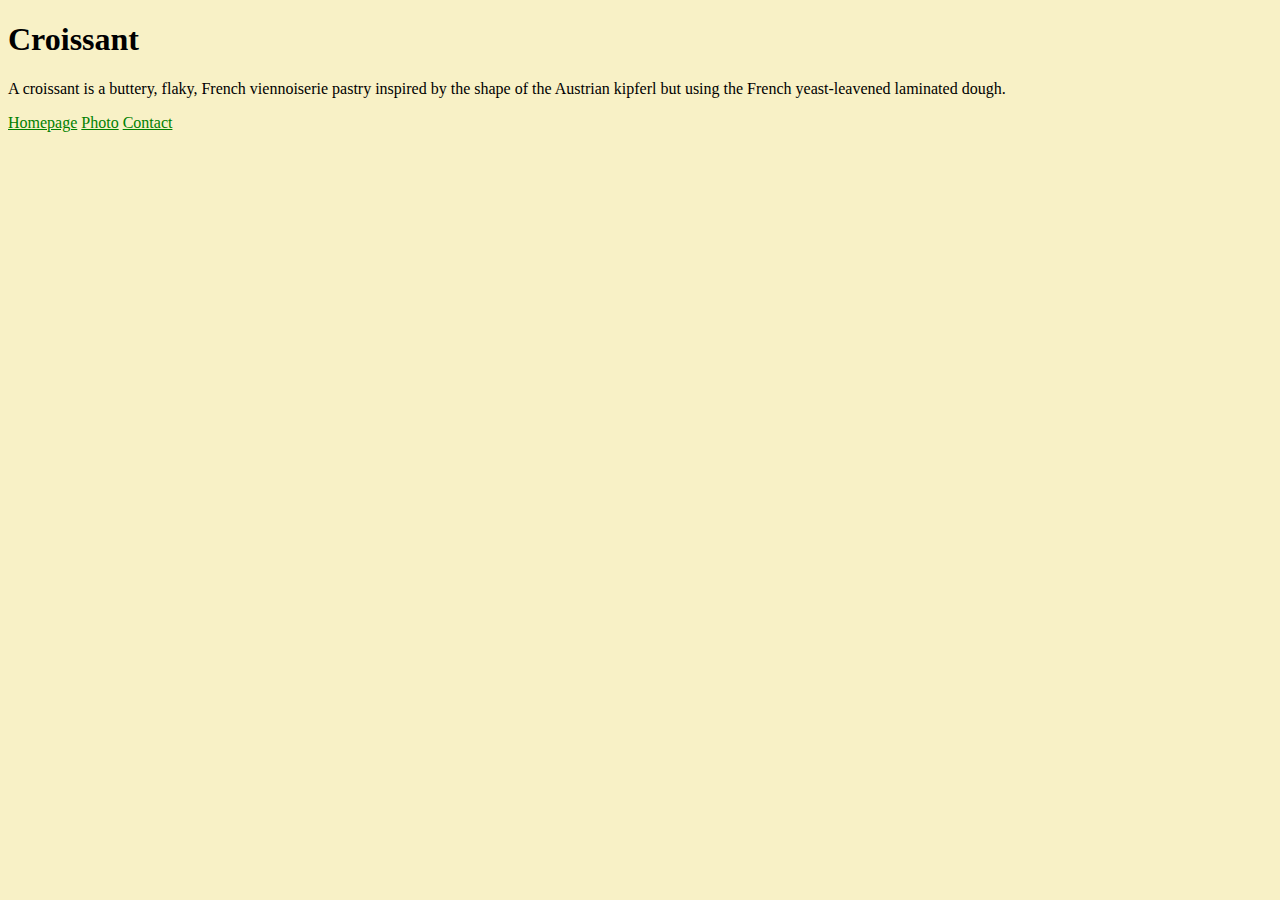
<file: index.html>
<!DOCTYPE html>
<html lang="en">
  <head>
    <meta charset="UTF-8" />
    <meta http-equiv="X-UA-Compatible" content="IE=edge" />
    <meta name="viewport" content="width=device-width, initial-scale=1.0" />
    <meta
      name="description"
      content="Learn about croissants at BuyCroissants.com."
    />

    <link href="src/style.css" rel="stylesheet" />
    <title>Croissant Homepage - BuyCroissants.com</title>
    <link
      href="https://cdn.jsdelivr.net/npm/bootstrap@5.2.0/dist/css/bootstrap.min.css"
      rel="stylesheet"
      integrity="sha384-gH2yIJqKdNHPEq0n4Mqa/HGKIhSkIHeL5AyhkYV8i59U5AR6csBvApHHNl/vI1Bx"
      crossorigin="anonymous"
    />
    <script
      src="https://cdn.jsdelivr.net/npm/bootstrap@5.2.0/dist/js/bootstrap.bundle.min.js"
      integrity="sha384-A3rJD856KowSb7dwlZdYEkO39Gagi7vIsF0jrRAoQmDKKtQBHUuLZ9AsSv4jD4Xa"
      crossorigin="anonymous"
    ></script>
  </head>
  <body>
    <h1 class="d-flex justify-content-center m-5">Croissant</h1>
    <p class="d-flex justify-content-center ms-5 me-5">
      A croissant is a buttery, flaky, French viennoiserie pastry inspired by
      the shape of the Austrian kipferl but using the French yeast-leavened
      laminated dough.
    </p>

    <div class="d-flex justify-content-center">
      <a class="p-3" href="/" target="_blank" title="BuyCroissants.com Homepage"
        >Homepage</a
      >
      <a
        class="p-3"
        href="about.html"
        target="_blank"
        title="BuyCroissants.com Photo"
        >Photo</a
      >
      <a
        class="p-3"
        href="contact.html"
        target="_blank"
        title="BuyCroissants.com Contact Us"
        >Contact</a
      >
    </div>
  </body>
</html>
</file>
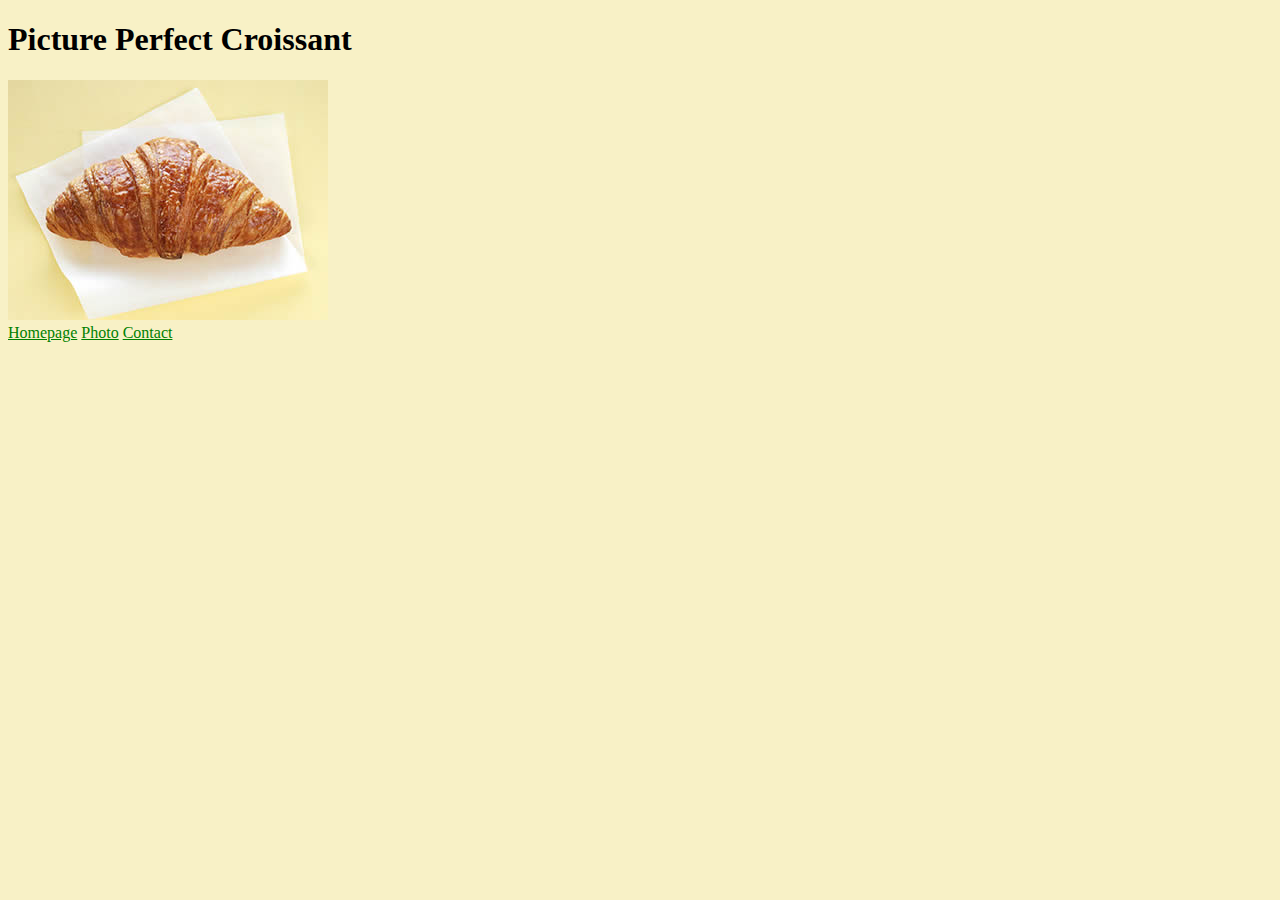
<file: about.html>
<!DOCTYPE html>
<html lang="en">
  <head>
    <meta charset="UTF-8" />
    <meta http-equiv="X-UA-Compatible" content="IE=edge" />
    <meta name="viewport" content="width=device-width, initial-scale=1.0" />
    <meta name="description" content="A picture of a croissant." />
    <title>An example of the perfect croissant - BuyCroissants.com</title>
    <link href="src/style.css" rel="stylesheet" />
    <link
      href="https://cdn.jsdelivr.net/npm/bootstrap@5.2.0/dist/css/bootstrap.min.css"
      rel="stylesheet"
      integrity="sha384-gH2yIJqKdNHPEq0n4Mqa/HGKIhSkIHeL5AyhkYV8i59U5AR6csBvApHHNl/vI1Bx"
      crossorigin="anonymous"
    />
  </head>
  <body>
    <div class="d-flex justify-content-center">
      <h1 class="m-5">Picture Perfect Croissant</h1>
    </div>

    <div class="d-flex justify-content-center">
      <img class="mb-4" src="/src/croissant.jpeg" alt="croissant" />
    </div>

    <div class="d-flex justify-content-center">
      <a class="p-3" href="/" target="_blank" title="BuyCroissants.com Homepage"
        >Homepage</a
      >
      <a
        class="p-3"
        href="about.html"
        target="_blank"
        title="BuyCroissants.com Photo"
        >Photo</a
      >
      <a
        class="p-3"
        href="contact.html"
        target="_blank"
        title="BuyCroissants.com Contact Us"
        >Contact</a
      >
    </div>
  </body>
</html>
</file>
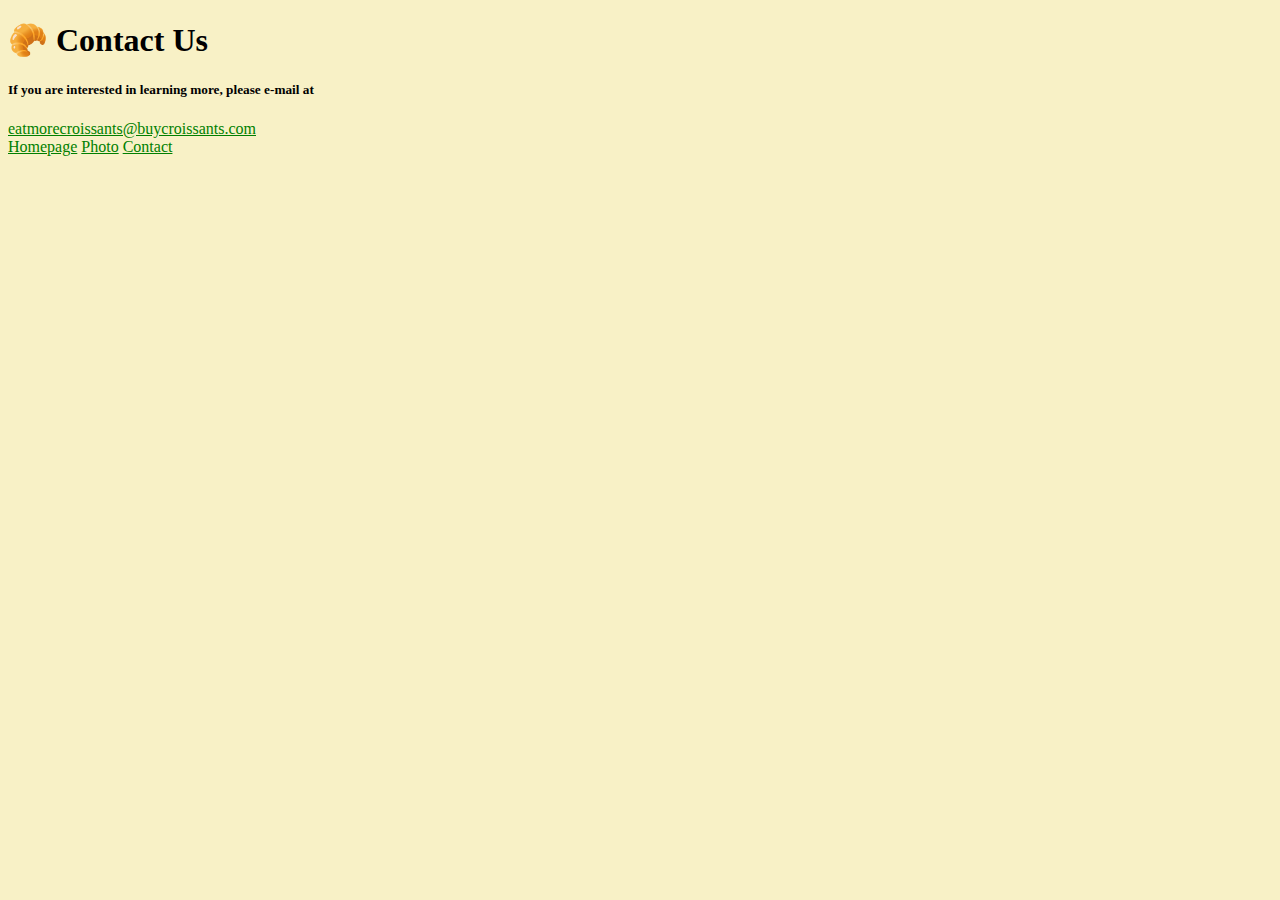
<file: contact.html>
<!DOCTYPE html>
<html lang="en">
  <head>
    <meta charset="UTF-8" />
    <meta http-equiv="X-UA-Compatible" content="IE=edge" />
    <meta name="viewport" content="width=device-width, initial-scale=1.0" />
    <meta
      name="description"
      content="Contact BuyCroissants.com for more information about croissants."
    />
    <link
      href="https://cdn.jsdelivr.net/npm/bootstrap@5.2.0/dist/css/bootstrap.min.css"
      rel="stylesheet"
      integrity="sha384-gH2yIJqKdNHPEq0n4Mqa/HGKIhSkIHeL5AyhkYV8i59U5AR6csBvApHHNl/vI1Bx"
      crossorigin="anonymous"
    />
    <link href="src/style.css" rel="stylesheet" />
    <title>Contact us - BuyCroissants.com</title>
  </head>
  <body>
    <h1 class="d-flex justify-content-center m-5">🥐 Contact Us</h1>
    <h5 class="d-flex justify-content-center ms-5 me-5 mb-2">
      If you are interested in learning more, please e-mail at
    </h5>
    <a
      class="d-flex justify-content-center mb-4"
      href="mailto:mlester8815@gmail.com"
      >eatmorecroissants@buycroissants.com</a
    >
    <div class="d-flex justify-content-center">
      <a class="p-3" href="/" target="_blank" title="BuyCroissants.com Homepage"
        >Homepage</a
      >
      <a
        class="p-3"
        href="about.html"
        target="_blank"
        title="BuyCroissants.com Photo"
        >Photo</a
      >
      <a
        class="p-3"
        href="contact.html"
        target="_blank"
        title="BuyCroissants.com Contact Us"
        >Contact</a
      >
    </div>
  </body>
</html>
</file>
<file: src/style.css>
body {
  background: rgb(248, 241, 198) !important;
}

h1 {
  color: black;
}

a {
  color: green !important;
}
</file>
